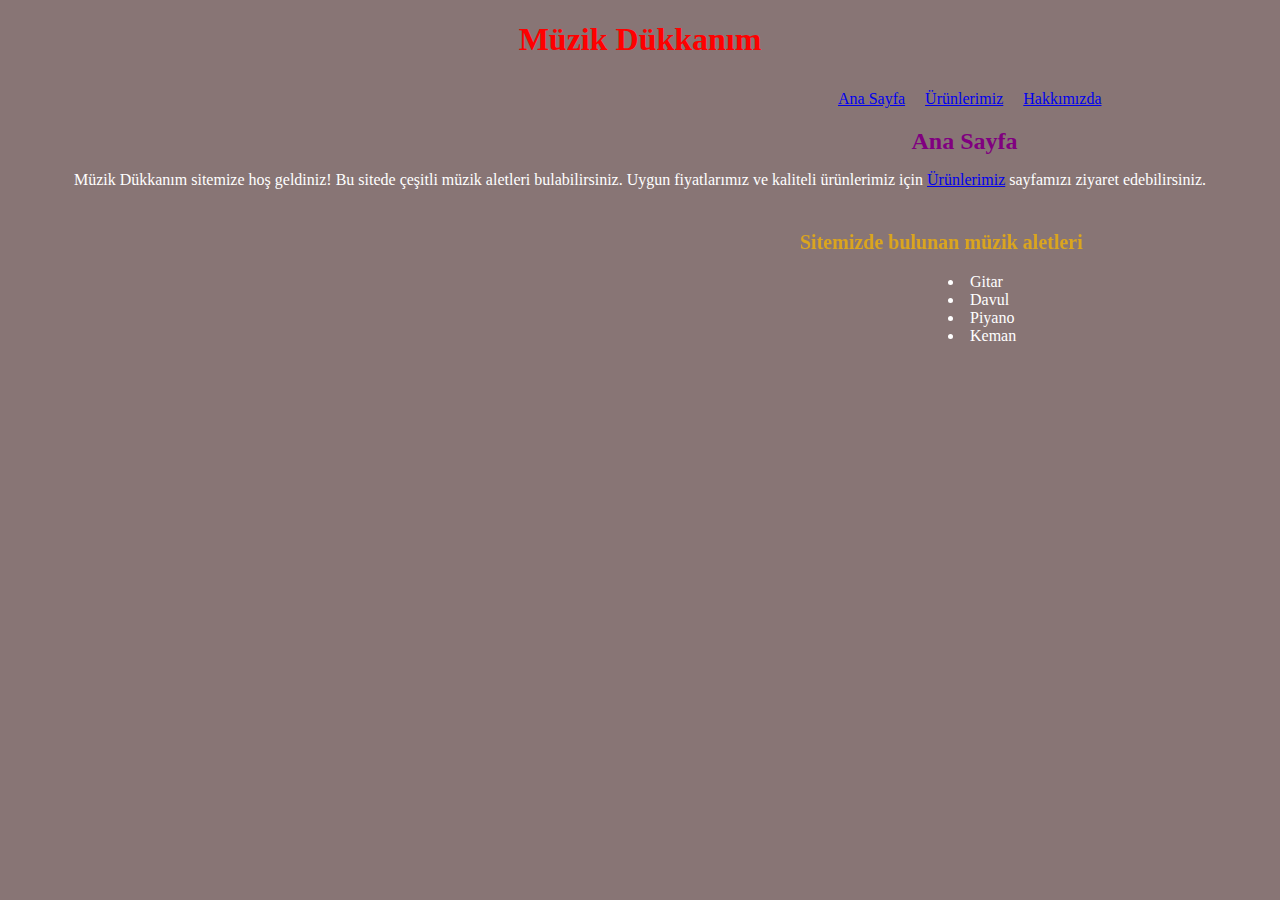
<file: CSS-Odev/index.html>
<!DOCTYPE html>
<html lang="en">
<head>
    <meta charset="UTF-8">
    <meta name="viewport" content="width=device-width, initial-scale=1.0">
    <title>Document</title>
    <link rel="stylesheet" href="stylesheet.css">
</head>
<body>
    <!-- navbar start -->
    <header>
        <nav>
            <h1 class="red center">Müzik Dükkanım</h1>   
            <ul>
                <li id="li1"><a href="index.html">Ana Sayfa</a></li>
                <li id="li1"><a href="Products.html">Ürünlerimiz</a></li>
                <li id="li1"><a href="about-us.html">Hakkımızda</a></li>
            </ul>
            <br>
        </nav>
    </header>
    <!-- navbar end -->
    <!-- Content Start -->
     <section>
    <!-- article start-->
        <article class="">
            <h2 class="purple position center" style="margin-top: 30px; margin-bottom: 0px;">Ana Sayfa</h2> <br>
            <p class="center">Müzik Dükkanım sitemize hoş geldiniz! Bu sitede çeşitli müzik aletleri bulabilirsiniz. Uygun fiyatlarımız ve kaliteli ürünlerimiz için <a href="Products.html">Ürünlerimiz</a> sayfamızı ziyaret edebilirsiniz.</p>
            <h4 class="font-20 goldenrod center" style="position:fixed; left: 800px;">Sitemizde bulunan müzik aletleri</h4> <br>
            <ul class="listposition center" style="position: relative; left: 900px; margin-top: 50px;">
                <li >Gitar</li>
                <li >Davul</li>
                <li >Piyano</li>
                <li >Keman</li>
            </ul>
        </article>
    <!-- article end-->
     </section>
    <!-- Content End -->
    <!-- Footer Start -->          
    <!-- Footer End -->
      
</body>
</html>
</file>
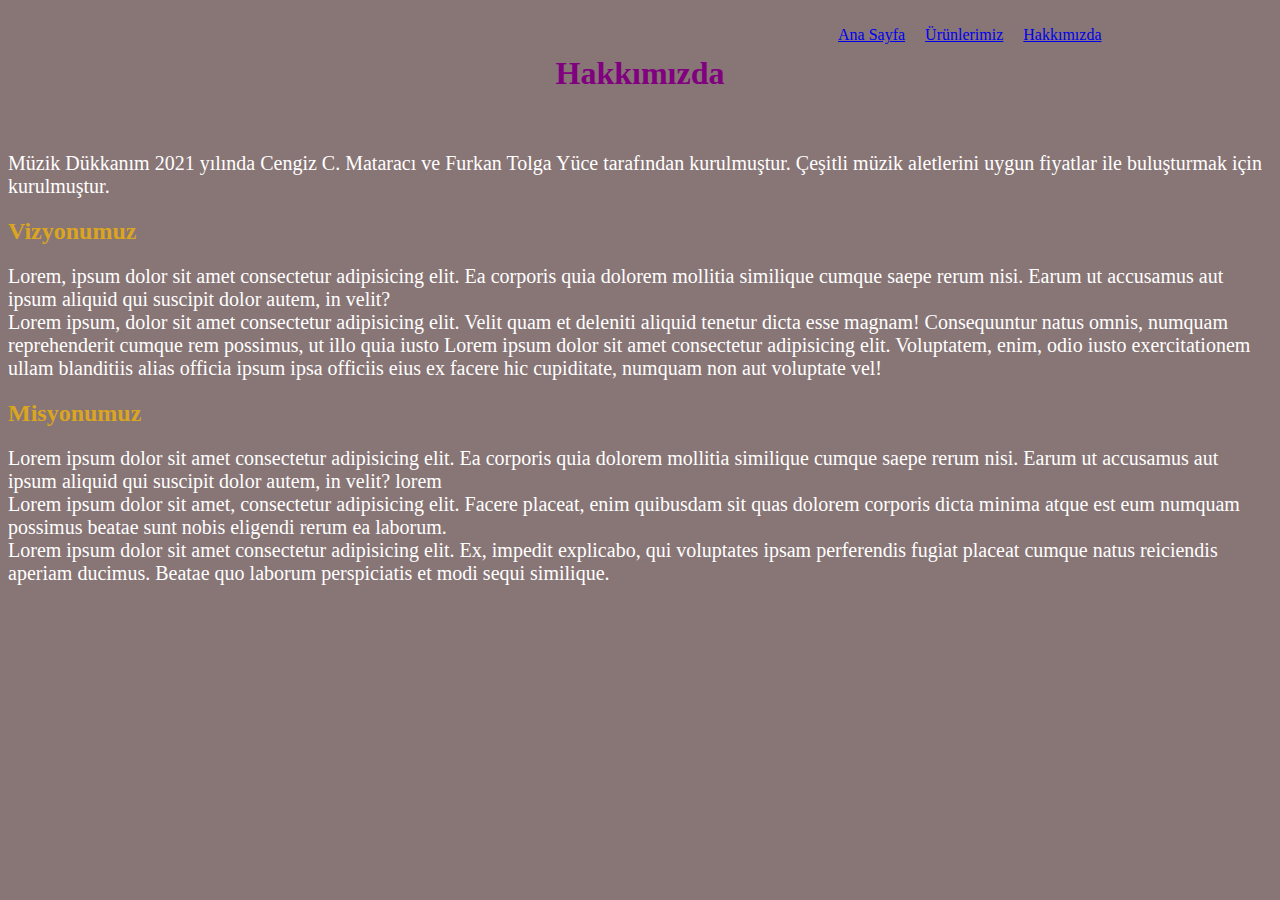
<file: CSS-Odev/about-us.html>
<!DOCTYPE html>
<html lang="en">
<head>
    <meta charset="UTF-8">
    <meta name="viewport" content="width=device-width, initial-scale=1.0">
    <title>Document</title>
    <link rel="stylesheet" href="stylesheet.css">
</head>
<body>
    <!-- navbar start -->
    <header>
        <nav>  
            <ul>
                <li id="li1"><a href="index.html">Ana Sayfa</a></li>
                <li id="li1"><a href="Products.html">Ürünlerimiz</a></li>
                <li id="li1"><a href="about-us.html">Hakkımızda</a></li>
            </ul>
            <br>
        </nav>
        <!-- navbar end -->
    <!-- Content Start -->
     <section>
    <!-- articles start -->
        <article>
                <h1 class="purple center">Hakkımızda</h1> <br>
                <p class="font-20"> Müzik Dükkanım 2021 yılında Cengiz C. Mataracı ve Furkan Tolga Yüce tarafından kurulmuştur. Çeşitli müzik aletlerini uygun fiyatlar ile buluşturmak için kurulmuştur.</p>
                <h2 class="goldenrod"> Vizyonumuz</h2>
                <p class="font-20">Lorem, ipsum dolor sit amet consectetur adipisicing elit. Ea corporis quia dolorem mollitia similique cumque saepe rerum nisi. Earum ut accusamus aut ipsum aliquid qui suscipit dolor autem, in velit?<br>
                Lorem ipsum, dolor sit amet consectetur adipisicing elit. Velit quam et deleniti aliquid tenetur dicta esse magnam! Consequuntur natus omnis, numquam reprehenderit cumque rem possimus, ut illo quia iusto <perspiciatis class="br">
                    Lorem ipsum dolor sit amet consectetur adipisicing elit. Voluptatem, enim, odio iusto exercitationem ullam blanditiis alias officia ipsum ipsa officiis eius ex facere hic cupiditate, numquam non aut voluptate vel!
                </perspiciatis> </p>
                <h2 class="goldenrod">Misyonumuz</h2>
                <p class="font-20">Lorem ipsum dolor sit amet consectetur adipisicing elit. Ea corporis quia dolorem mollitia similique cumque saepe rerum nisi. Earum ut accusamus aut ipsum aliquid qui suscipit dolor autem, in velit? lorem 
                    <br>Lorem ipsum dolor sit amet, consectetur adipisicing elit. Facere placeat, enim quibusdam sit quas dolorem corporis dicta minima atque est eum numquam possimus beatae sunt nobis eligendi rerum ea laborum. 
                    <br> Lorem ipsum dolor sit amet consectetur adipisicing elit. Ex, impedit explicabo, qui voluptates ipsam perferendis fugiat placeat cumque natus reiciendis aperiam ducimus. Beatae quo laborum perspiciatis et modi sequi similique.</p>

                
        </article>            
    <!-- articles end--> 
     </section>
    <!-- content ends -->
    
    </header>
</file>
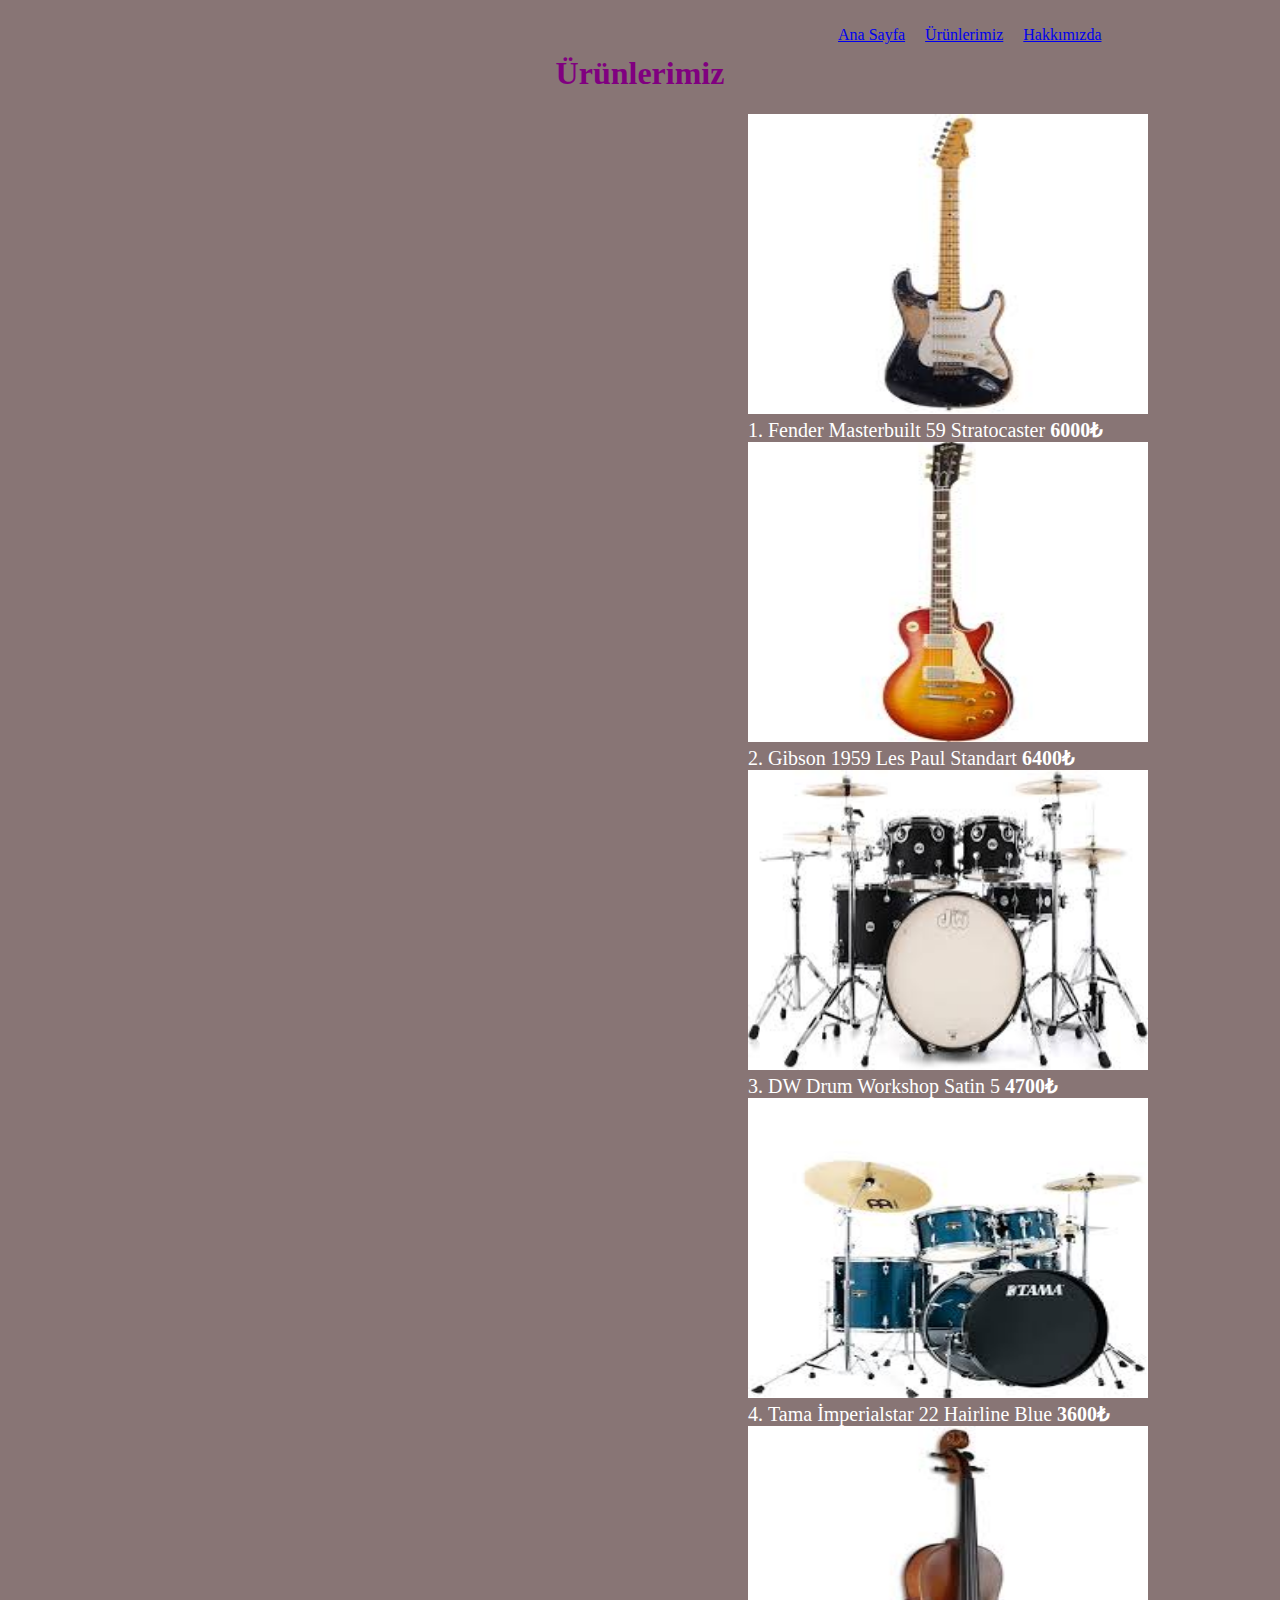
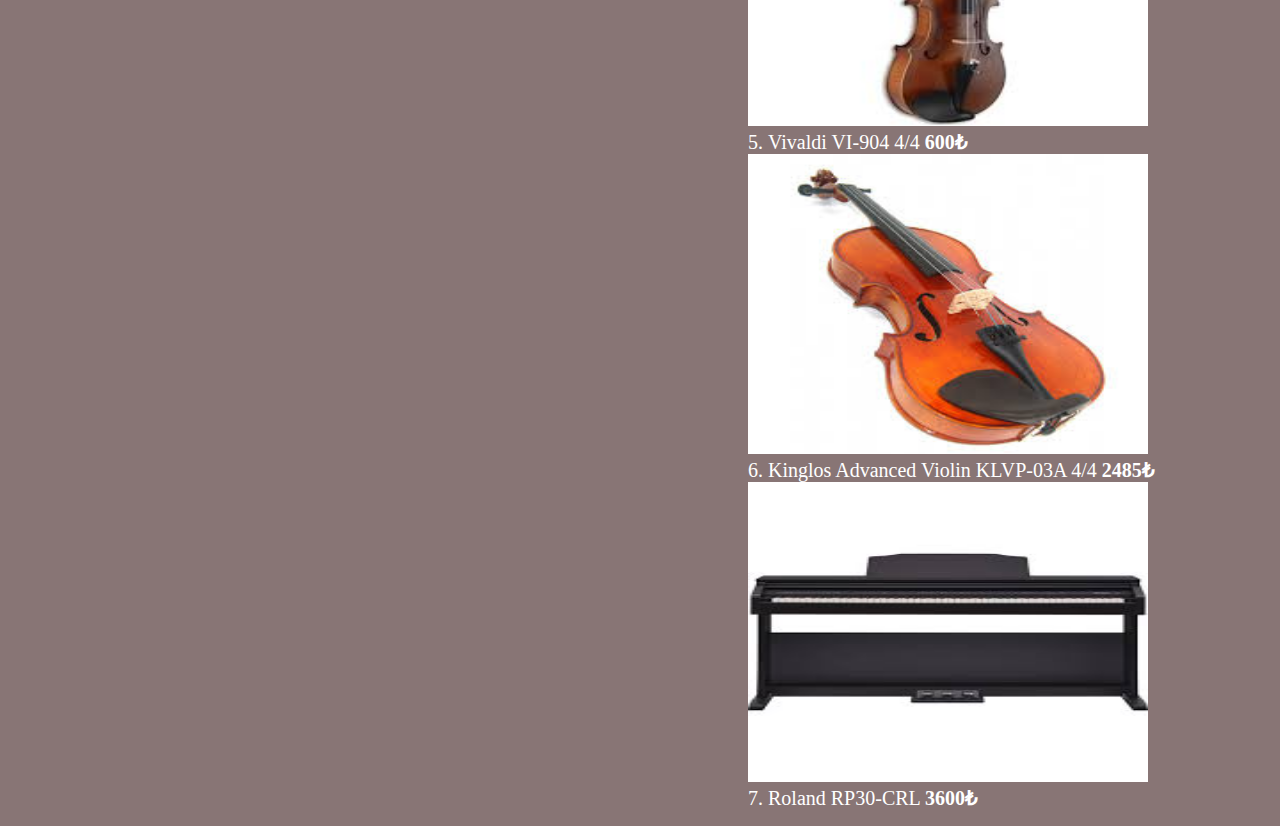
<file: CSS-Odev/Products.html>
<!DOCTYPE html>
<html lang="en">
<head>
    <meta charset="UTF-8">
    <meta name="viewport" content="width=device-width, initial-scale=1.0">
    <title>Document</title>
    <link rel="stylesheet" href="stylesheet.css">
</head>
<body>
    <!-- navbar start -->
    <header>
        <nav>   
            <ul>
                <li id="li1"><a href="index.html">Ana Sayfa</a></li>
                <li id="li1"><a href="Products.html">Ürünlerimiz</a></li>
                <li id="li1"><a href="about-us.html">Hakkımızda</a></li>
            </ul>
            <br>
        </nav>
    </header>
    <!-- navbar end -->
    <!-- Content Start -->
     <section>
    <!-- article start-->
     <article>
            <h1 class="purple center">Ürünlerimiz</h1>
            <ol class="listposition position2 center">
                <img src="images/gitar1.jpg" class="imgsize" alt="gitar1">
                <li class="font-20">Fender Masterbuilt 59 Stratocaster <strong class="font-20">6000₺</strong> </li>
                <img src="images/gitar2.jpg" class="imgsize" alt="gitar1">
                <li class="font-20">Gibson 1959 Les Paul Standart <strong class="font-20">6400₺</strong> </li>
                <img src="images/drum1.jpg" class="imgsize" alt="gitar1">
                <li class="font-20">DW Drum Workshop Satin 5 <strong class="font-20">4700₺</strong> </li>
                <img src="images/drum2.jpg" class="imgsize" alt="gitar1">
                <li class="font-20">Tama İmperialstar 22 Hairline Blue <strong class="font-20">3600₺</strong> </li>
                <img src="images/gitar3.jpg" class="imgsize" alt="gitar1">
                <li class="font-20">Vivaldi VI-904 4/4 <strong class="font-20">600₺</strong> </li>
                <img src="images/gitar4.jpg" class="imgsize" alt="gitar1">
                <li class="font-20">Kinglos Advanced Violin KLVP-03A 4/4 <strong class="font-20">2485₺</strong> </li>
                <img src="images/piano1.jpg" class="imgsize" alt="gitar1">
                <li class="font-20">Roland RP30-CRL <strong class="font-20">3600₺</strong> </li>
            </ol>
     </article>
    <!-- article end-->
     </section>
    <!-- Content End -->
    <!-- Footer Start -->
    <!-- Footer End -->

    
</body>
</html>
</file>
<file: CSS-Odev/stylesheet.css>
#li1 {
    text-align: center;
    list-style: none;
    float: left;
    position: relative;
    left: 780px;
    margin: 10px;
}
.center {
    text-align: center;
}
.position {
    display: inline-block;
    position: relative;
    left: 580px;
    margin: 0px;
}
.position2 {
    position: relative;
    left: 700px;
}
.purple {
    color: purple;
}
.red {
    color: red;
}
.goldenrod {
    color: goldenrod;
}
.listposition {
    list-style-position: inside;
    text-align: left;
}
.font-20 {
    font-size: 20px;
}
.font-14 {
    font-size: 14px;
}
.imgsize {
    width: 400px;
    height: 300px;
}
body {
    background-color: #887575;
    color: white;
}
</file>
